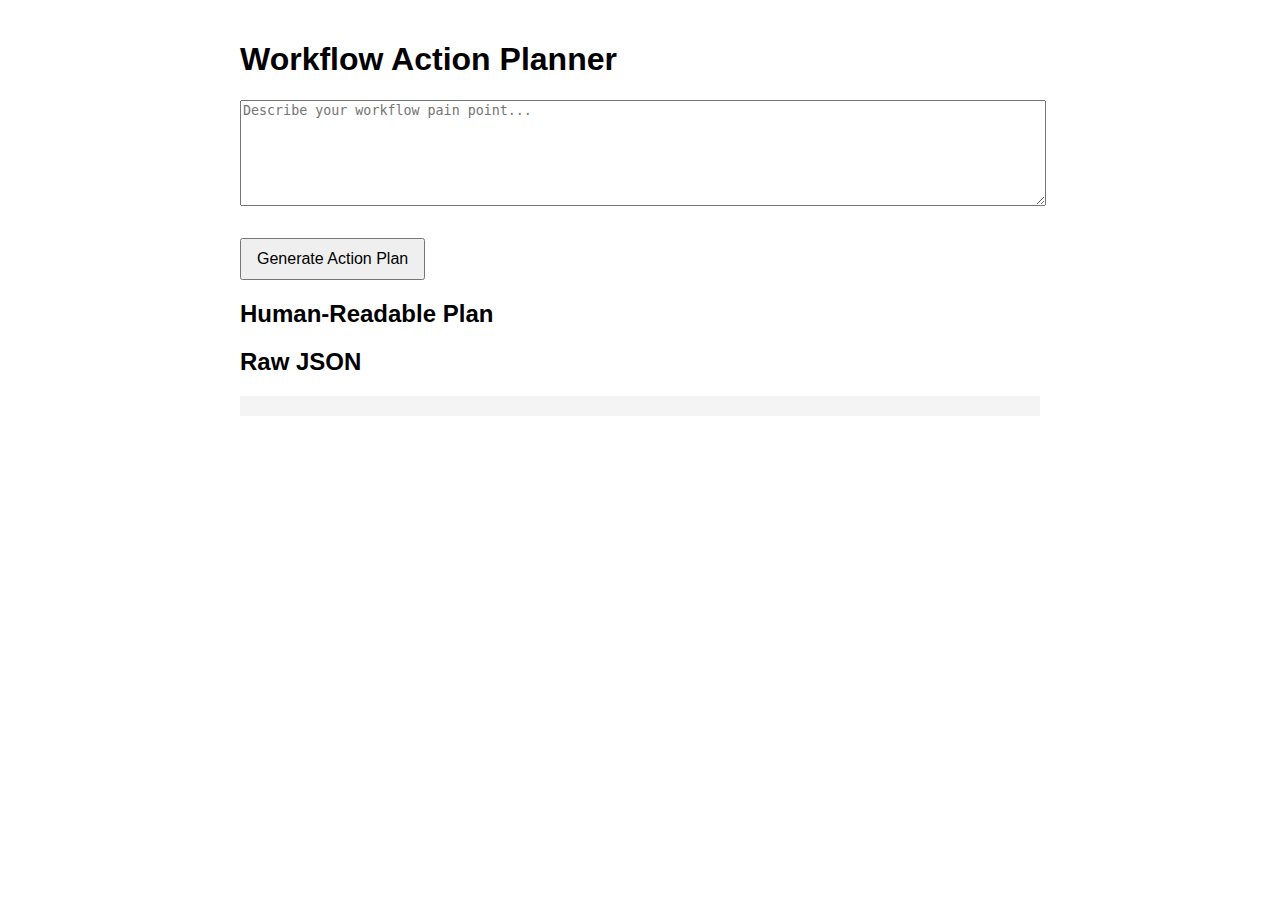
<file: index.html>
<!DOCTYPE html>
<html>
<head>
  <meta charset="UTF-8">
  <title>Workflow Action Planner</title>
  <style>
    body { font-family: Arial; max-width: 800px; margin: auto; padding: 20px; }
    textarea { width: 100%; height: 100px; }
    button { padding: 10px 15px; font-size: 16px; margin-top: 10px; }
    pre { background: #f4f4f4; padding: 10px; overflow-x: auto; }
  </style>
</head>
<body>
<h1>Workflow Action Planner</h1>

<textarea id="input" placeholder="Describe your workflow pain point..."></textarea>
<br><br>
<button onclick="generate()">Generate Action Plan</button>

<h2>Human-Readable Plan</h2>
<div id="human"></div>

<h2>Raw JSON</h2>
<pre id="json"></pre>

<script>
async function generate() {
    const pain_point = document.getElementById("input").value;

    // Updated to fetch from the /api proxy configured in netlify.toml
    const res = await fetch("/api/generate-plan", {
        method: "POST",
        headers: { "Content-Type": "application/json" },
        body: JSON.stringify({ pain_point })
    });

    const data = await res.json();

    document.getElementById("human").innerHTML =
        `<p><b>Problem Statement:</b> ${data.problem_statement}</p>` +
        `<p><b>Clarifying Questions:</b><br>${data.clarifying_questions.join("<br>")}</p>` +
        `<p><b>Proposed Approach:</b><br>${data.proposed_approach.join("<br>")}</p>` +
        `<p><b>Recommended Tools:</b><br>${data.recommended_tools.join("<br>")}</p>` +
        `<p><b>Risks & Privacy:</b><br>${data.risks_and_privacy.join("<br>")}</p>` +
        `<p><b>Next Steps:</b><br>${data.next_steps.join("<br>")}</p>`;

    document.getElementById("json").textContent = JSON.stringify(data, null, 2);
}
</script>
</body>
</html>
</file>
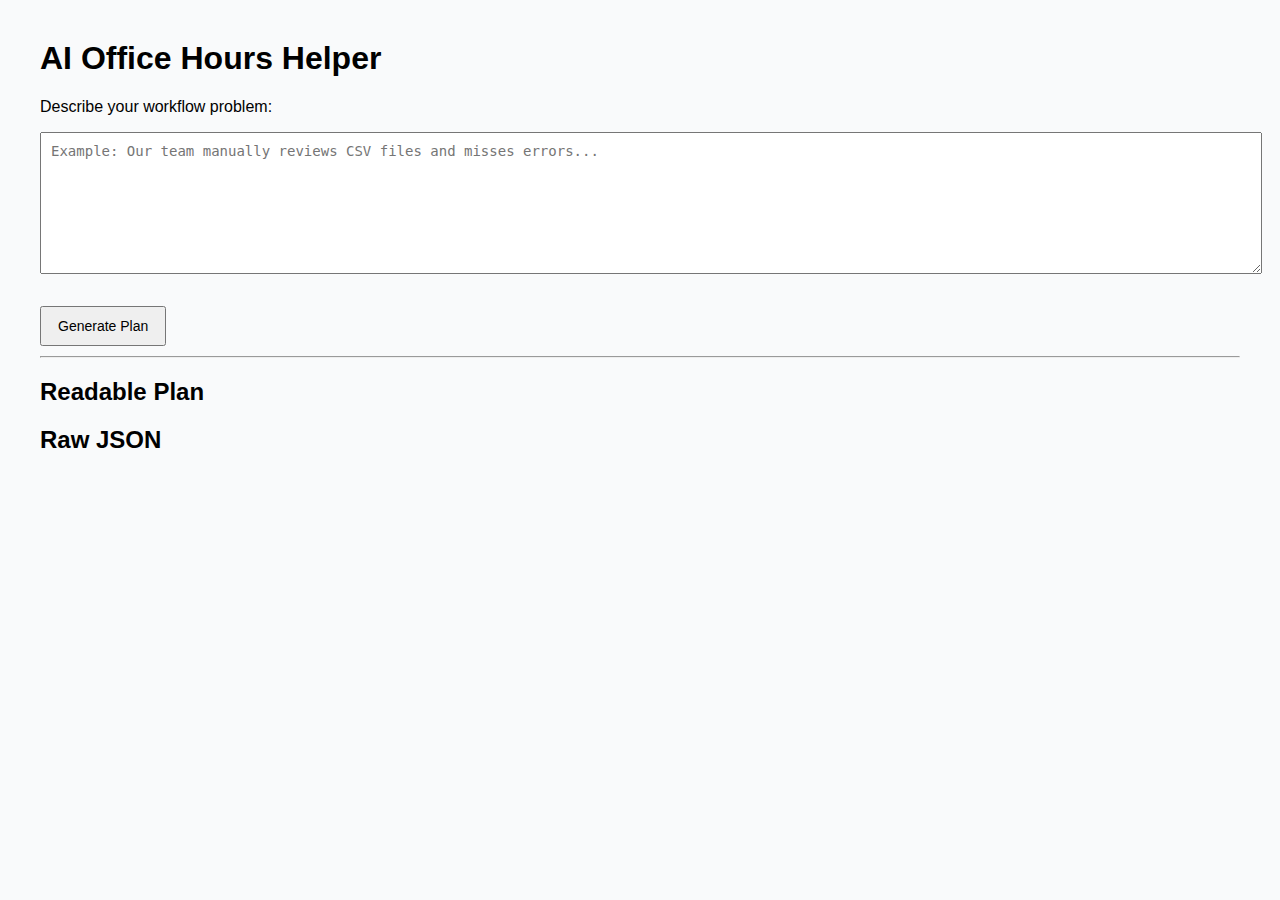
<file: static/index.html>
<!DOCTYPE html>
<html lang="en">
<head>
  <meta charset="UTF-8" />
  <title>AI Office Hours Helper</title>

  <!-- CSS -->
  <link rel="stylesheet" href="/static/styles.css">
</head>
<body>

  <h1>AI Office Hours Helper</h1>

  <p>Describe your workflow problem:</p>

  <textarea
    id="problem"
    placeholder="Example: Our team manually reviews CSV files and misses errors..."
  ></textarea>

  <br><br>

  <button onclick="generatePlan()">Generate Plan</button>

  <div id="loading" hidden>Generating plan…</div>
  <div id="error"></div>

  <hr>

  <h2>Readable Plan</h2>
  <div id="plan"></div>

  <h2>Raw JSON</h2>
  <pre id="json"></pre>

  <!-- JS (MUST be at bottom) -->
  <script src="/static/app.js"></script>
</body>
</html>
</file>
<file: static/styles.css>
body {
  font-family: Arial, sans-serif;
  margin: 40px;
  background: #f9fafb;
}

textarea {
  width: 100%;
  height: 120px;
  padding: 10px;
  font-size: 14px;
}

button {
  margin-top: 10px;
  padding: 10px 16px;
  font-size: 14px;
  cursor: pointer;
}

#loading {
  margin-top: 10px;
  color: #2563eb;
}

#error {
  margin-top: 10px;
  color: #dc2626;
}

section {
  background: white;
  padding: 16px;
  margin-top: 16px;
  border-radius: 6px;
}

.tag {
  display: inline-block;
  background: #e5e7eb;
  padding: 4px 8px;
  margin: 4px;
  border-radius: 4px;
  font-size: 12px;
}
</file>
